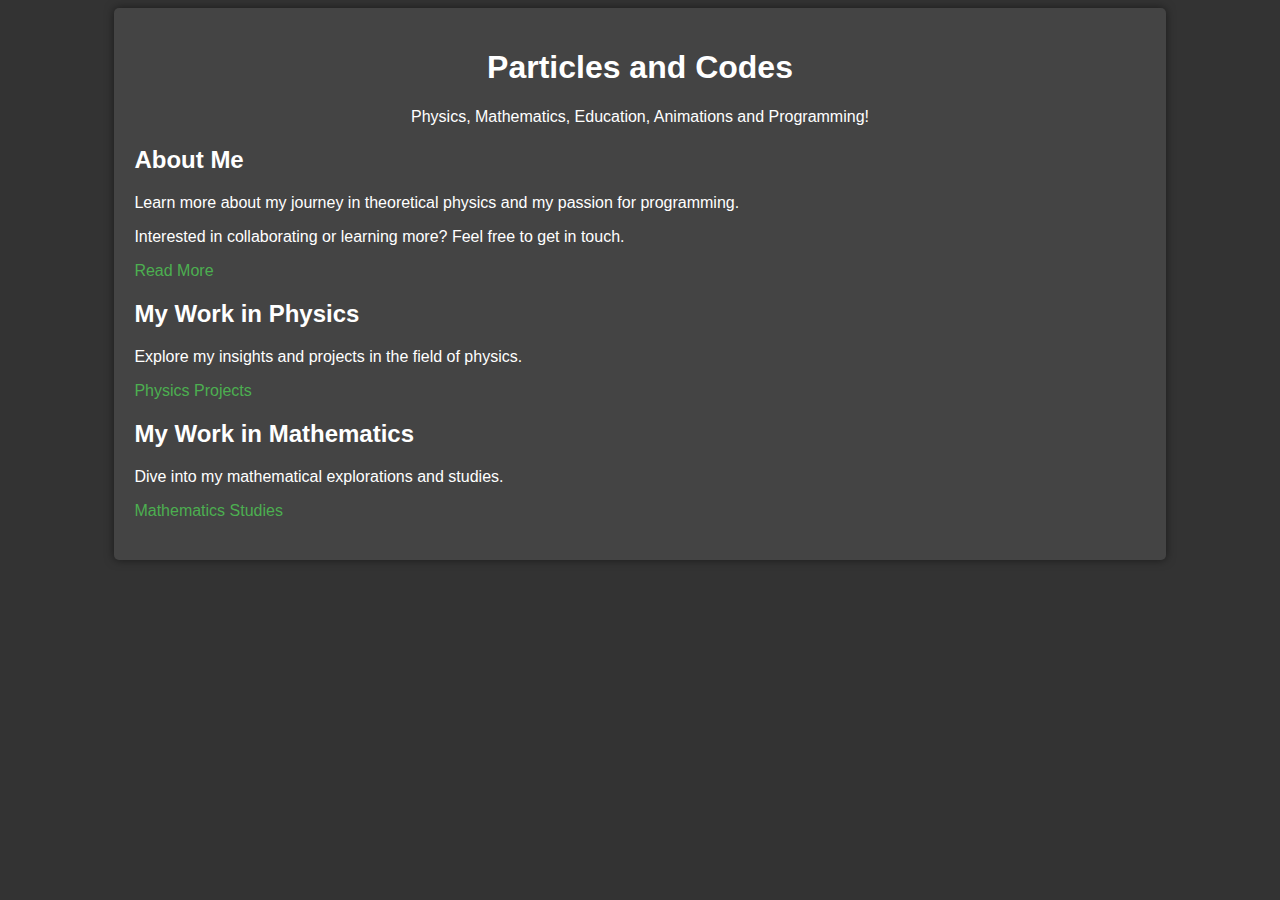
<file: index.html>
<!DOCTYPE html>
<html>
<head>
    <meta charset="utf-8">
    <title>Arthur Pasqualotto - Theoretical Physicist</title>
    <link rel="stylesheet" href="styles.css">
</head>
<body>
    <div class="container">
        <header>
          <h1>Particles and Codes</h1>
          <p>Physics, Mathematics, Education, Animations and Programming!</p>
        </header>
        <section>
            <h2>About Me</h2>
            <p>Learn more about my journey in theoretical physics and my passion for programming.</p>
            <p>Interested in collaborating or learning more? Feel free to get in touch.</p>
            <a href="about_me.html">Read More</a>
        </section>
        <section>
            <h2>My Work in Physics</h2>
            <p>Explore my insights and projects in the field of physics.</p>
            <a href="physics.html">Physics Projects</a>
        </section>
        <section>
            <h2>My Work in Mathematics</h2>
            <p>Dive into my mathematical explorations and studies.</p>
            <a href="mathematics.html">Mathematics Studies</a>
        </section>
    </div>
</body>
</html>
</file>
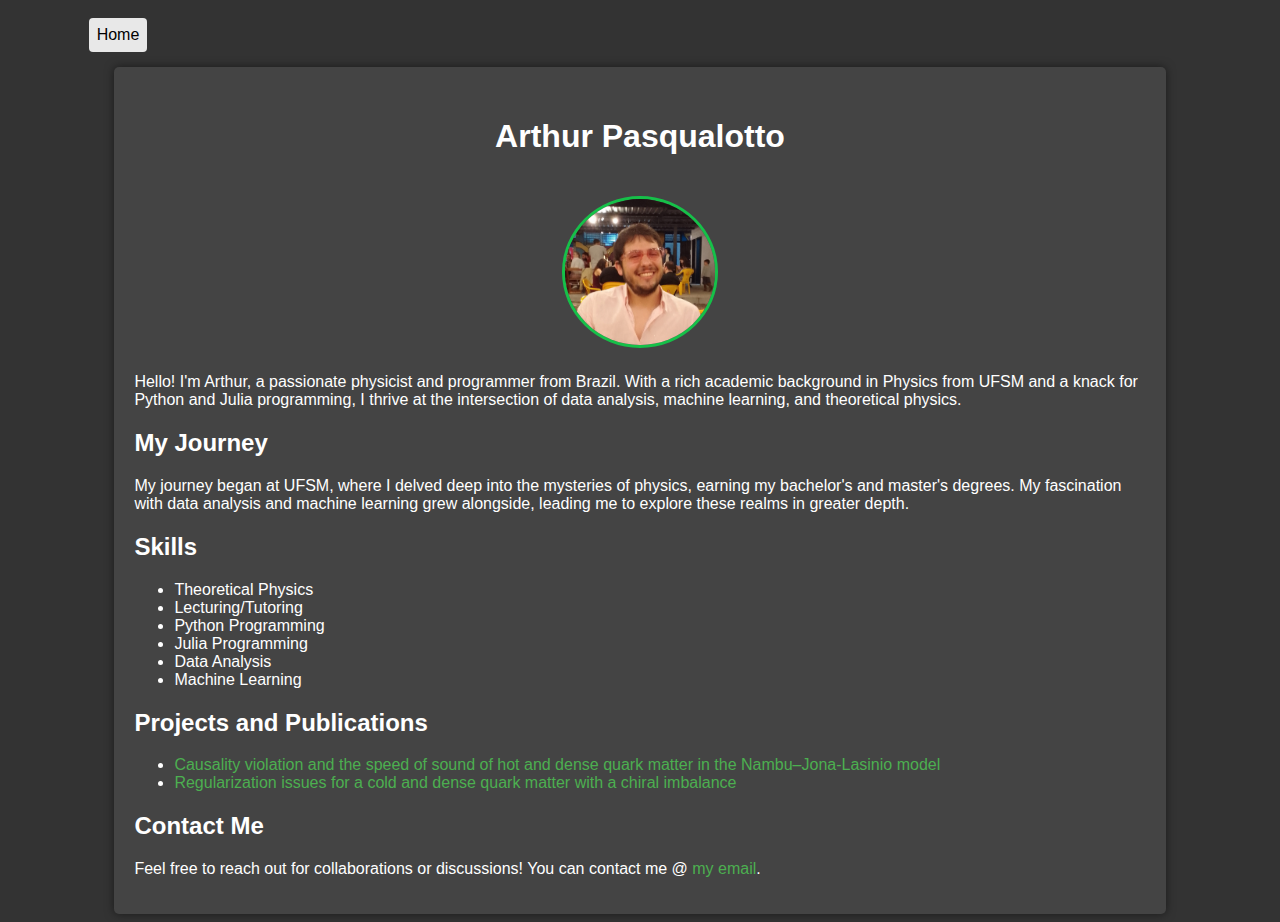
<file: about_me.html>
<!DOCTYPE html>
<html>
<head>
    <title>About Arthur Pasqualotto</title>
    <link rel="stylesheet" type="text/css" href="styles.css">
    <div id="container">
        <div class="sidebar">
            <!-- Sidebar content -->
            <ul>
                <li><a href="index.html">Home</a></li>
            </ul>
        </div>
    </div>
</head>
<body>
    <div class="container">
        <div class="centered-content">
            <h1>Arthur Pasqualotto</h1>
            <img src="arthur.jpg" alt="Arthur Pasqualotto" class="profile-pic">
        </div>
        <p>Hello! I'm Arthur, a passionate physicist and programmer from Brazil. With a rich academic background in Physics from UFSM and a knack for Python and Julia programming, I thrive at the intersection of data analysis, machine learning, and theoretical physics.</p>
        
        <h2>My Journey</h2>
        <p>My journey began at UFSM, where I delved deep into the mysteries of physics, earning my bachelor's and master's degrees. My fascination with data analysis and machine learning grew alongside, leading me to explore these realms in greater depth.</p>
        
        <h2>Skills</h2>
        <ul>
            <li>Theoretical Physics</li>
            <li>Lecturing/Tutoring</li>
            <li>Python Programming</li>
            <li>Julia Programming</li>
            <li>Data Analysis</li>
            <li>Machine Learning</li>
            <!-- Add more skills as needed -->
        </ul>
        
        <h2>Projects and Publications</h2>
        <ul>
            <li>
                <a href="https://journals.aps.org/prd/abstract/10.1103/PhysRevD.107.096017">
                    Causality violation and the speed of sound of hot and dense quark matter in the Nambu–Jona-Lasinio model
                </a>
            </li>
            <li>
                <a href="https://iopscience.iop.org/article/10.1088/1742-6596/2340/1/012021">
                    Regularization issues for a cold and dense quark matter with a chiral imbalance
                </a>
            </li>
            <!-- Add more list items as needed for additional publications -->
        </ul>
        
        <h2>Contact Me</h2>
        <p>Feel free to reach out for collaborations or discussions! You can contact me @ <a href="mailto:arthur.pasqualotto@acad.ufsm.br">my email</a>.</p>
    </div>
</body>
</html>
</file>
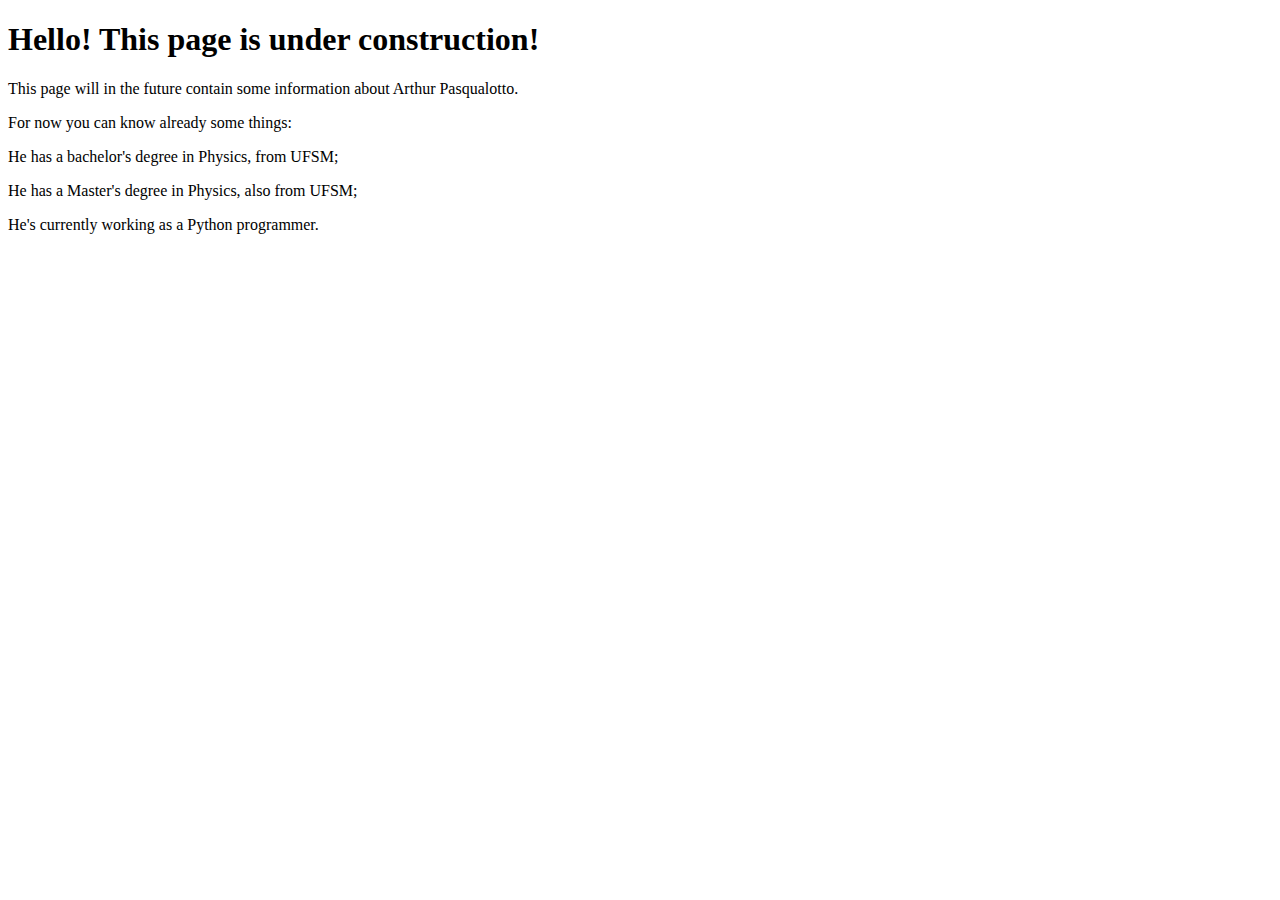
<file: indext.html>
<!DOCTYPE html>
<html>
    <body>
        <h1>Hello! This page is under construction!</h1>
        <p>This page will in the future contain some information about Arthur Pasqualotto.</p>
        <p>For now you can know already some things:</p>
        <p>He has a bachelor's degree in Physics, from UFSM;</p>
        <p>He has a Master's degree in Physics, also from UFSM;</p>
        <p>He's currently working as a Python programmer.</p>
    </body>
</html>
</file>
<file: styles.css>
/* General Body Styles */
body {
  background-color: #333;
  color: white; 
  font-family: Arial, sans-serif; 
}

/* Container */
.container {
  width: 80%;
  margin: 0 auto;
  background-color: #444; 
  padding: 20px;
  border-radius: 5px;
  box-shadow: 0 0 10px rgba(0, 0, 0, 0.5); 
}

.centered-content {
  display: flex;
  flex-direction: column; /* Stack children vertically */
  justify-content: center; /* Center vertically */
  align-items: center; /* Center horizontally */
  height: 30vh; /* Optional: You can set a height */
  text-align: center; /* Center text for inline or inline-block elements */
  z-index: 0;
}

/* Header */
header {
  text-align: center;
  margin-bottom: 20px;
  z-index: 0;
}

/* Sections */
section {
  margin-bottom: 20px;
  z-index: 0;
}

/* Links */
a {
  color: #4CAF50; /* Bright color for links */
  text-decoration: none;
  z-index: 0;
}

a:hover {
  text-decoration: underline;
  z-index: 0;
}

/* Profile Picture */
.profile-pic {
  border-radius: 50%; /* Circular image */
  width: 150px; /* Adjust width as needed */
  margin-top: 20px; /* Space above the image */
  border: 3px solid #16c049; /* Solid white border, 3px thick */
}

/* Custom Styles for Mathematics Theme */
/* Add any specific styles that relate to the mathematics theme here */

/* styles.css */

/* Style for the sidebar container */
/* Style for the sidebar container */
.sidebar {
  width: 200px;  /* Set the width of the sidebar */
  display: flex; /* Establishes a flex container */
  flex-direction: column; /* Aligns children vertically */
  align-items: center; /* Centers flex items on the cross axis (horizontally) */
  justify-content: center; /* Centers flex items on the main axis (vertically) */
  background-color: #333; /* Background color of the sidebar */
  padding: 10px; /* Padding inside the sidebar */
  border-right: 1px solid #333; /* Right border for the sidebar */
}


/* Style for the list inside the sidebar */
.sidebar ul {
  list-style-type: none; /* Removes default list style */
  padding: 0; /* Removes default padding */
  margin: 0; /* Removes default margin */
}

/* Style for the list items inside the sidebar */
.sidebar ul li {
  padding: 8px; /* Padding for each list item */
  margin-bottom: 5px; /* Space between list items */
  background-color: #e8e8e8; /* Background color for list items */
  border-radius: 4px; /* Rounded corners for list items */
}

/* Style for the links inside the list items */
.sidebar ul li a {
  text-decoration: none; /* Removes underline from links */
  color: black; /* Color of the text in links */
  display: block; /* Makes the entire list item clickable */
}

/* Additional style for hovering over the list items */
.sidebar ul li:hover {
  background-color: #444; /* Background color on hover */
}

/* Additional style for the active page link */
.sidebar ul li a.active {
  color: #444; /* Color of the active link text */
  background-color: #4CAF50; /* Background color of the active link */
}
</file>
